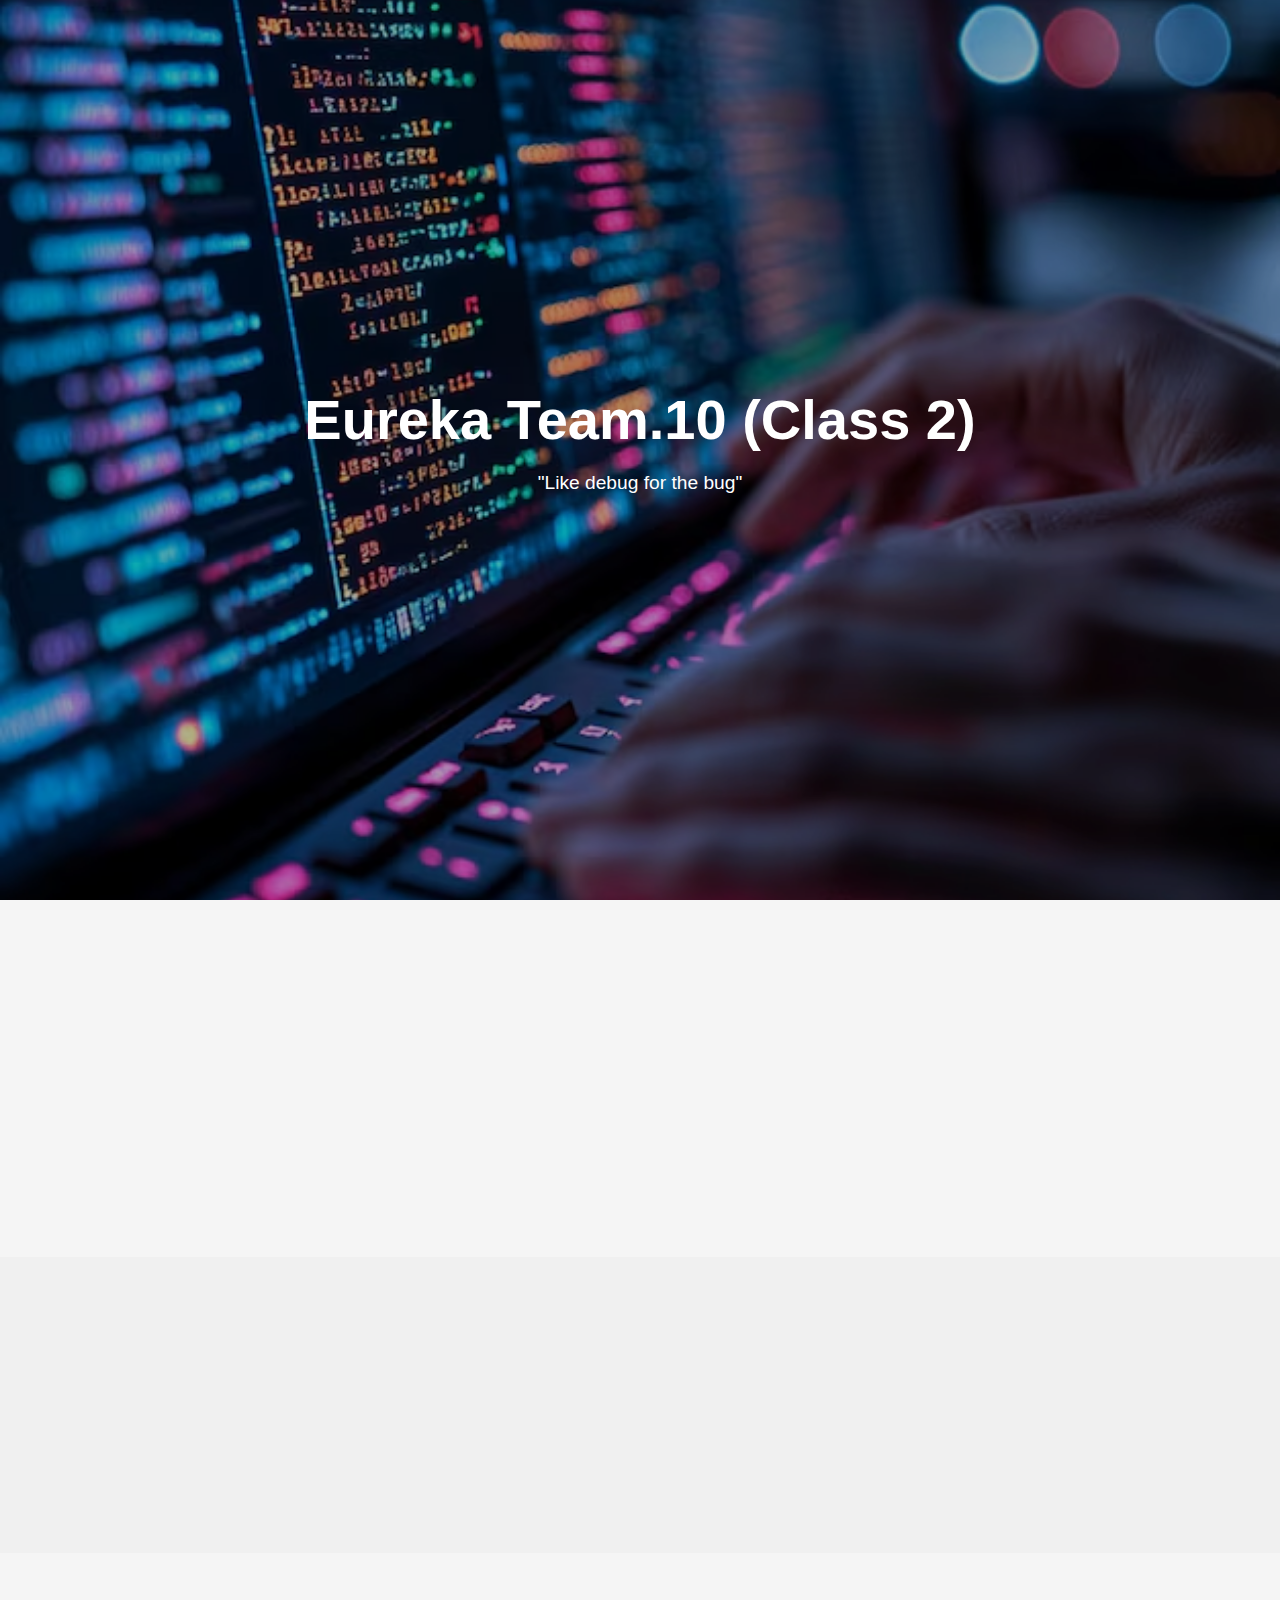
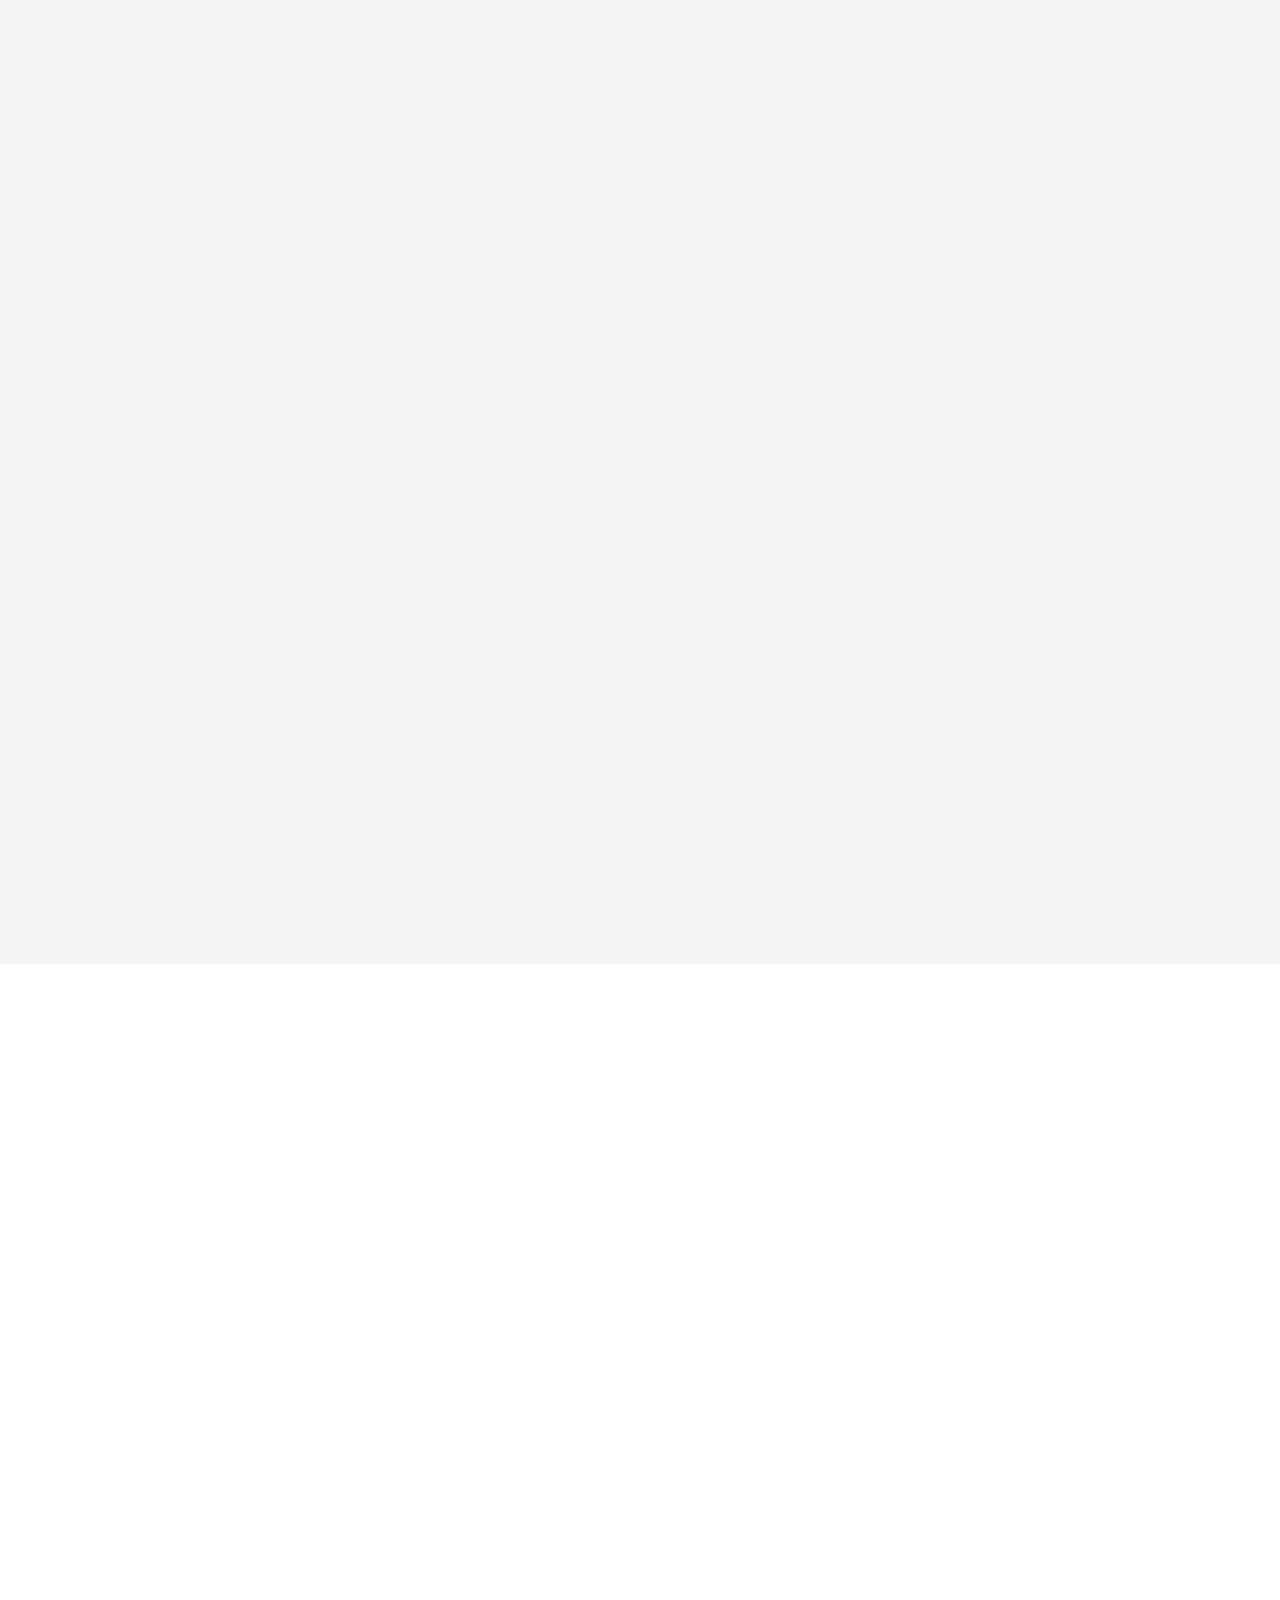
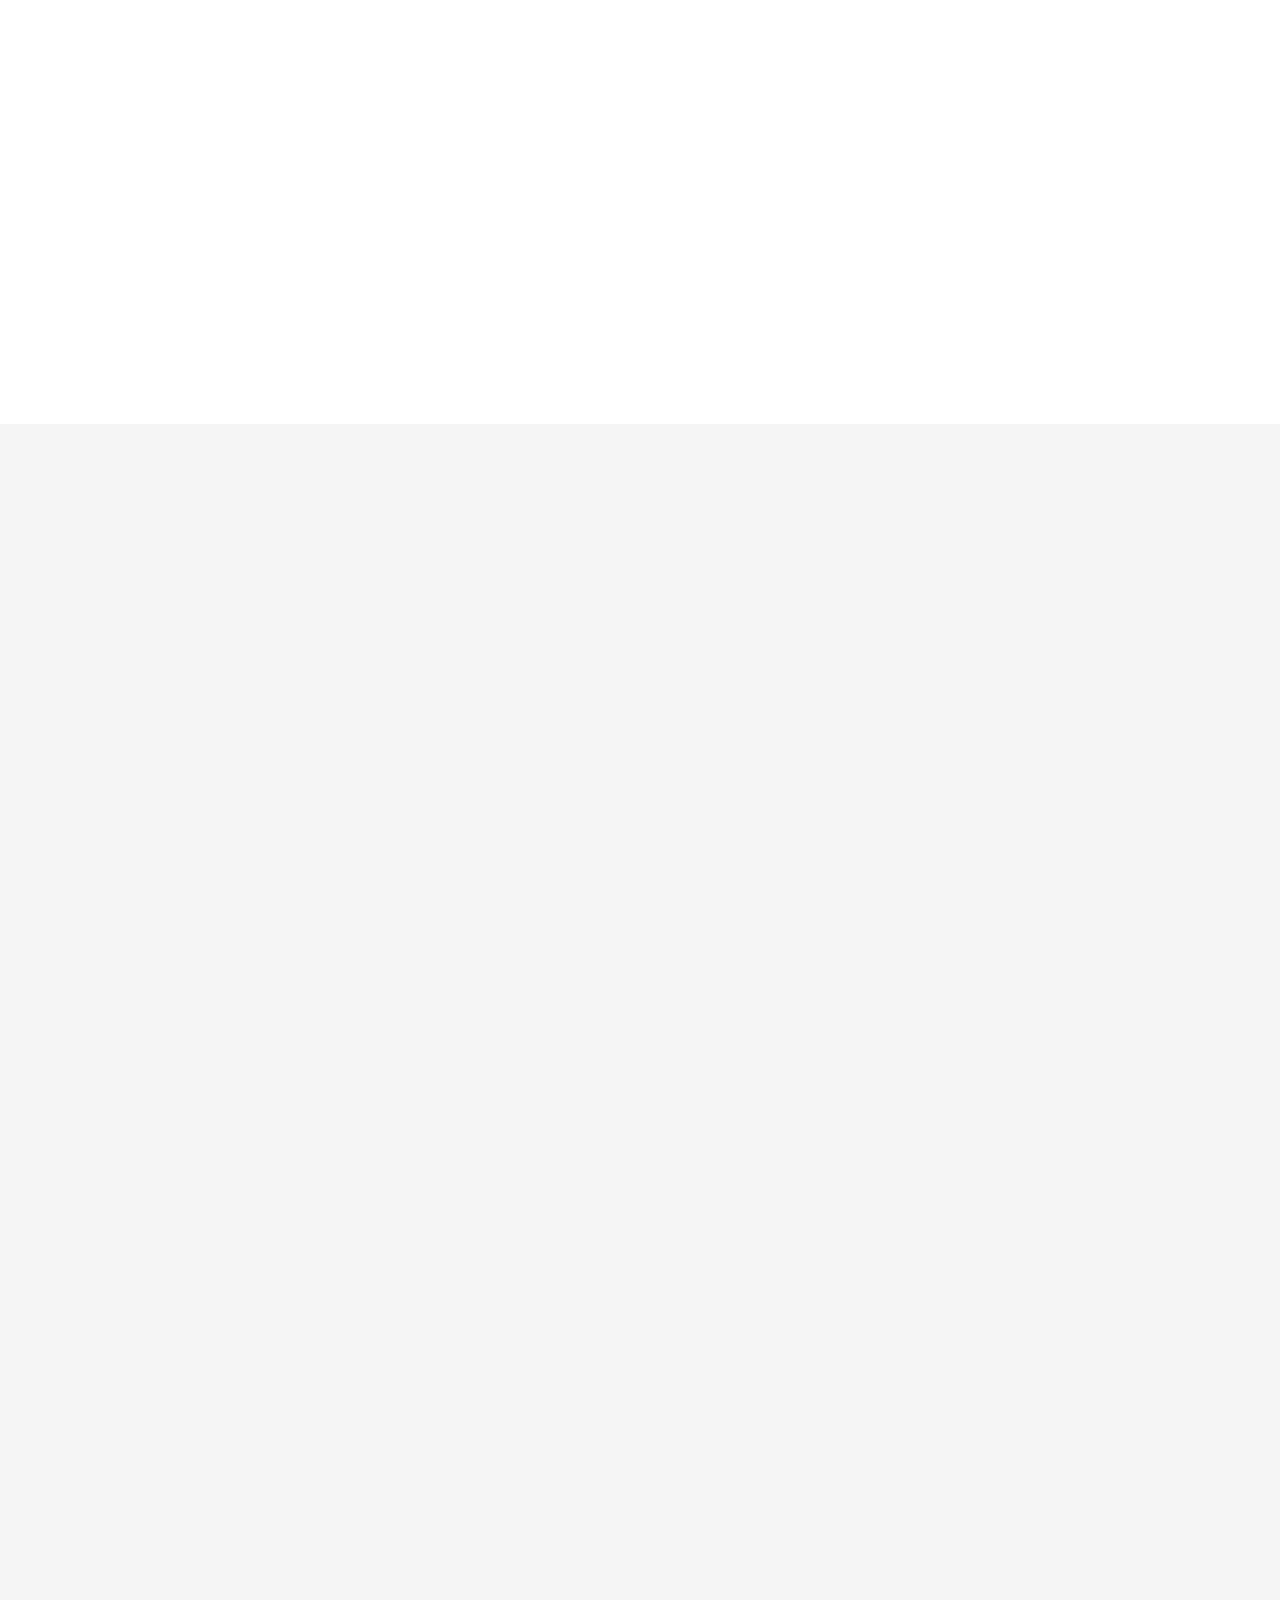
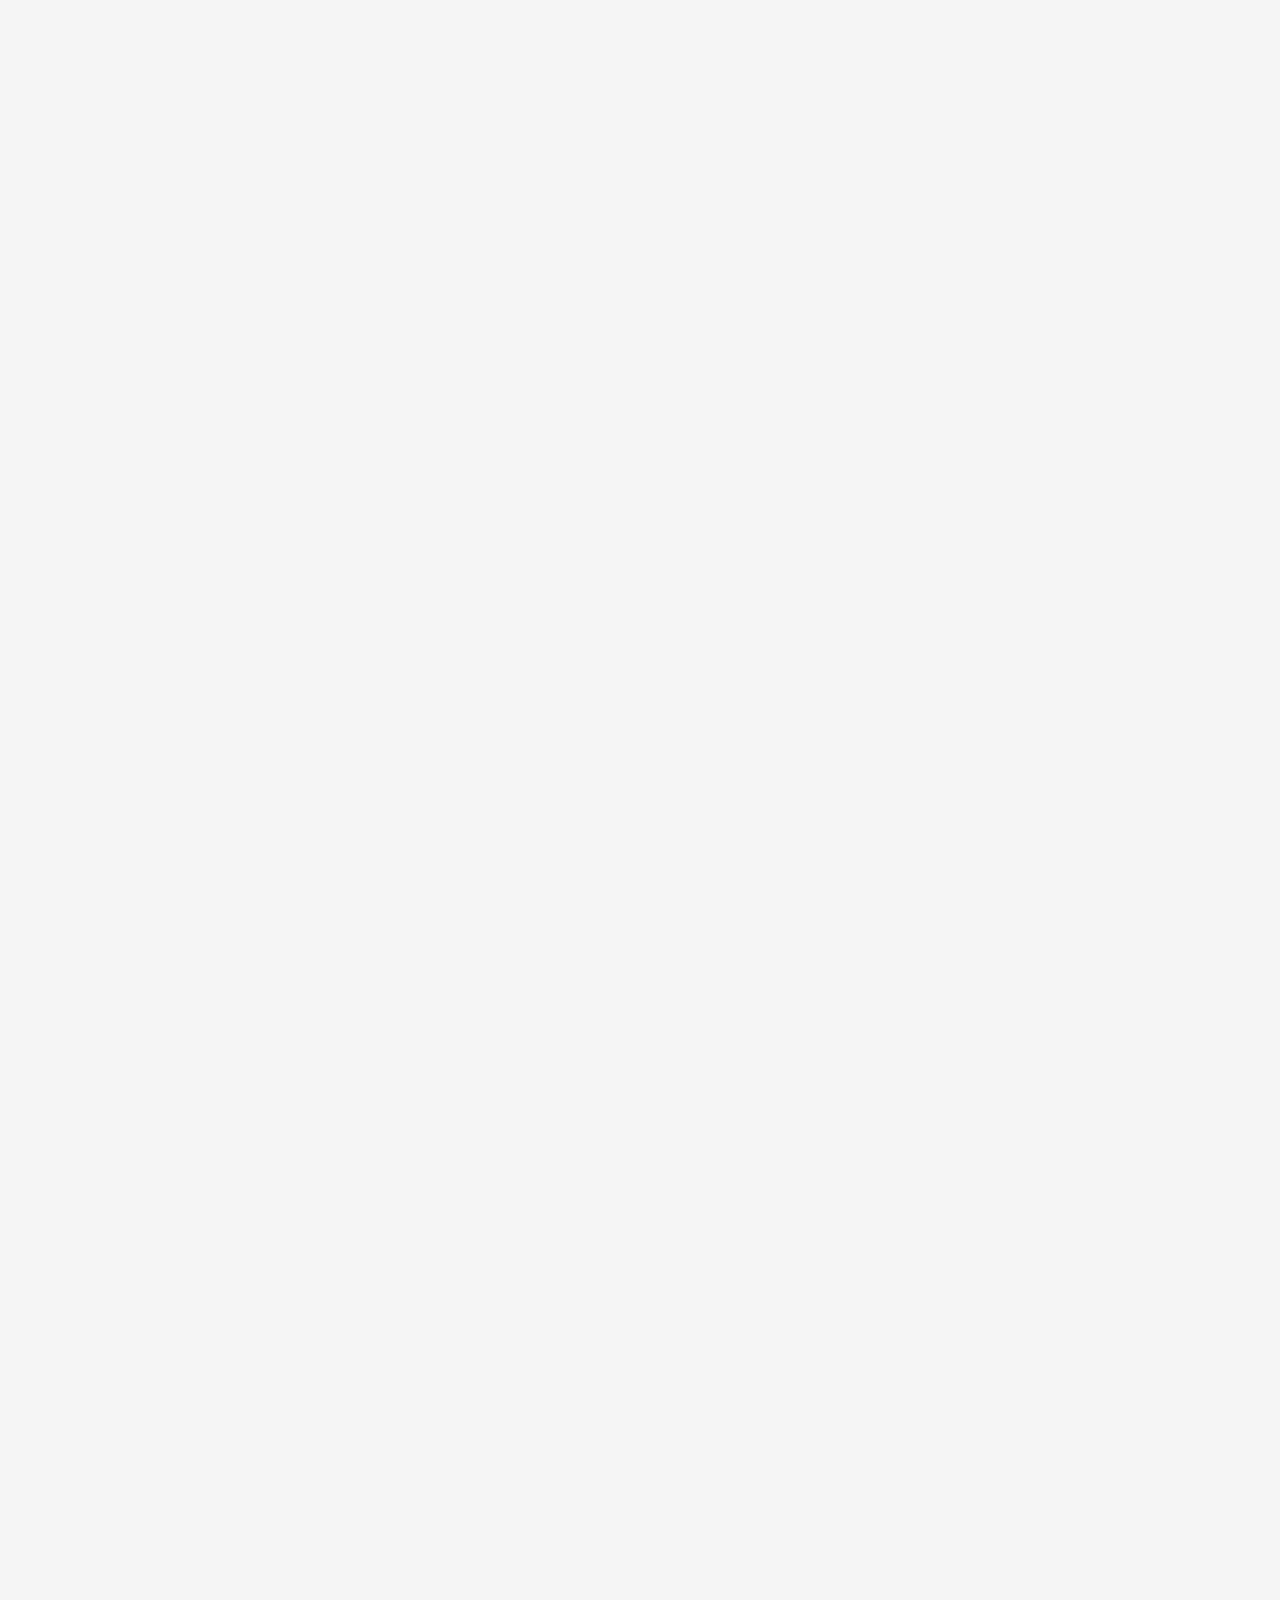
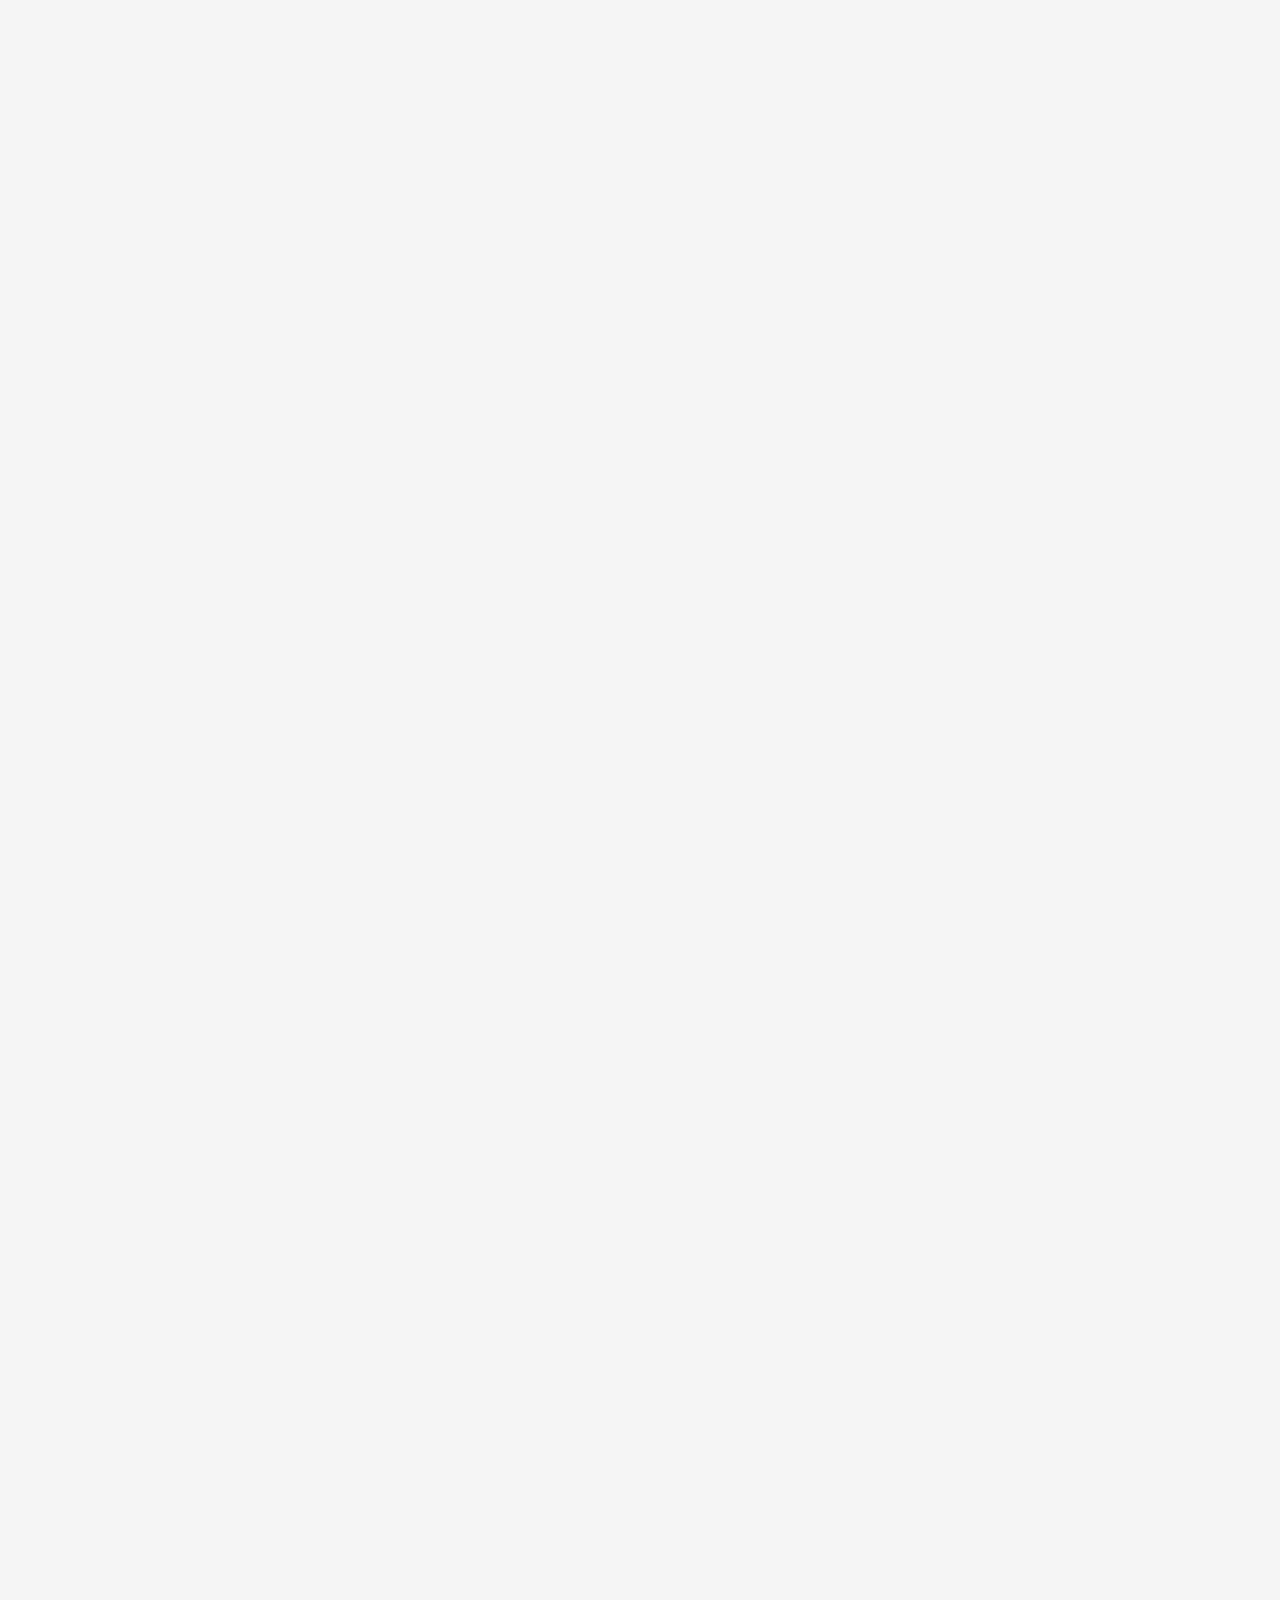
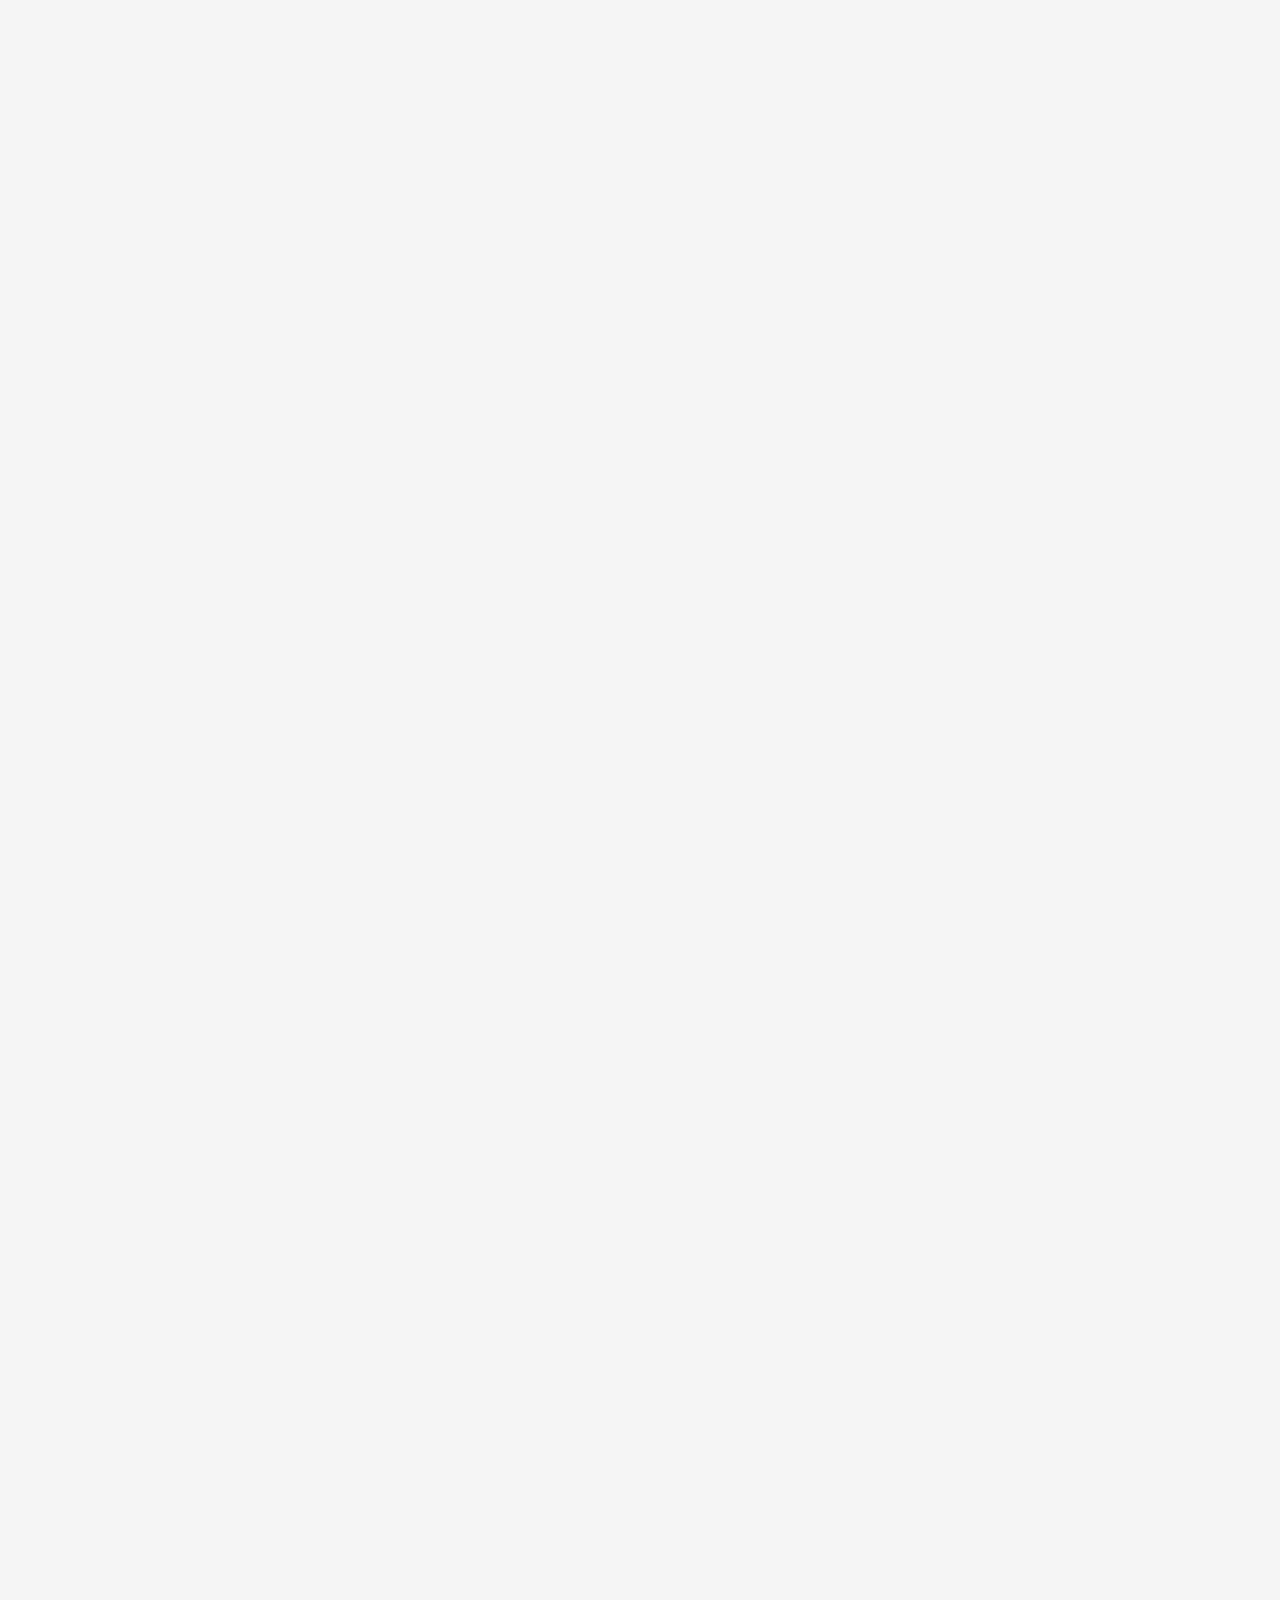
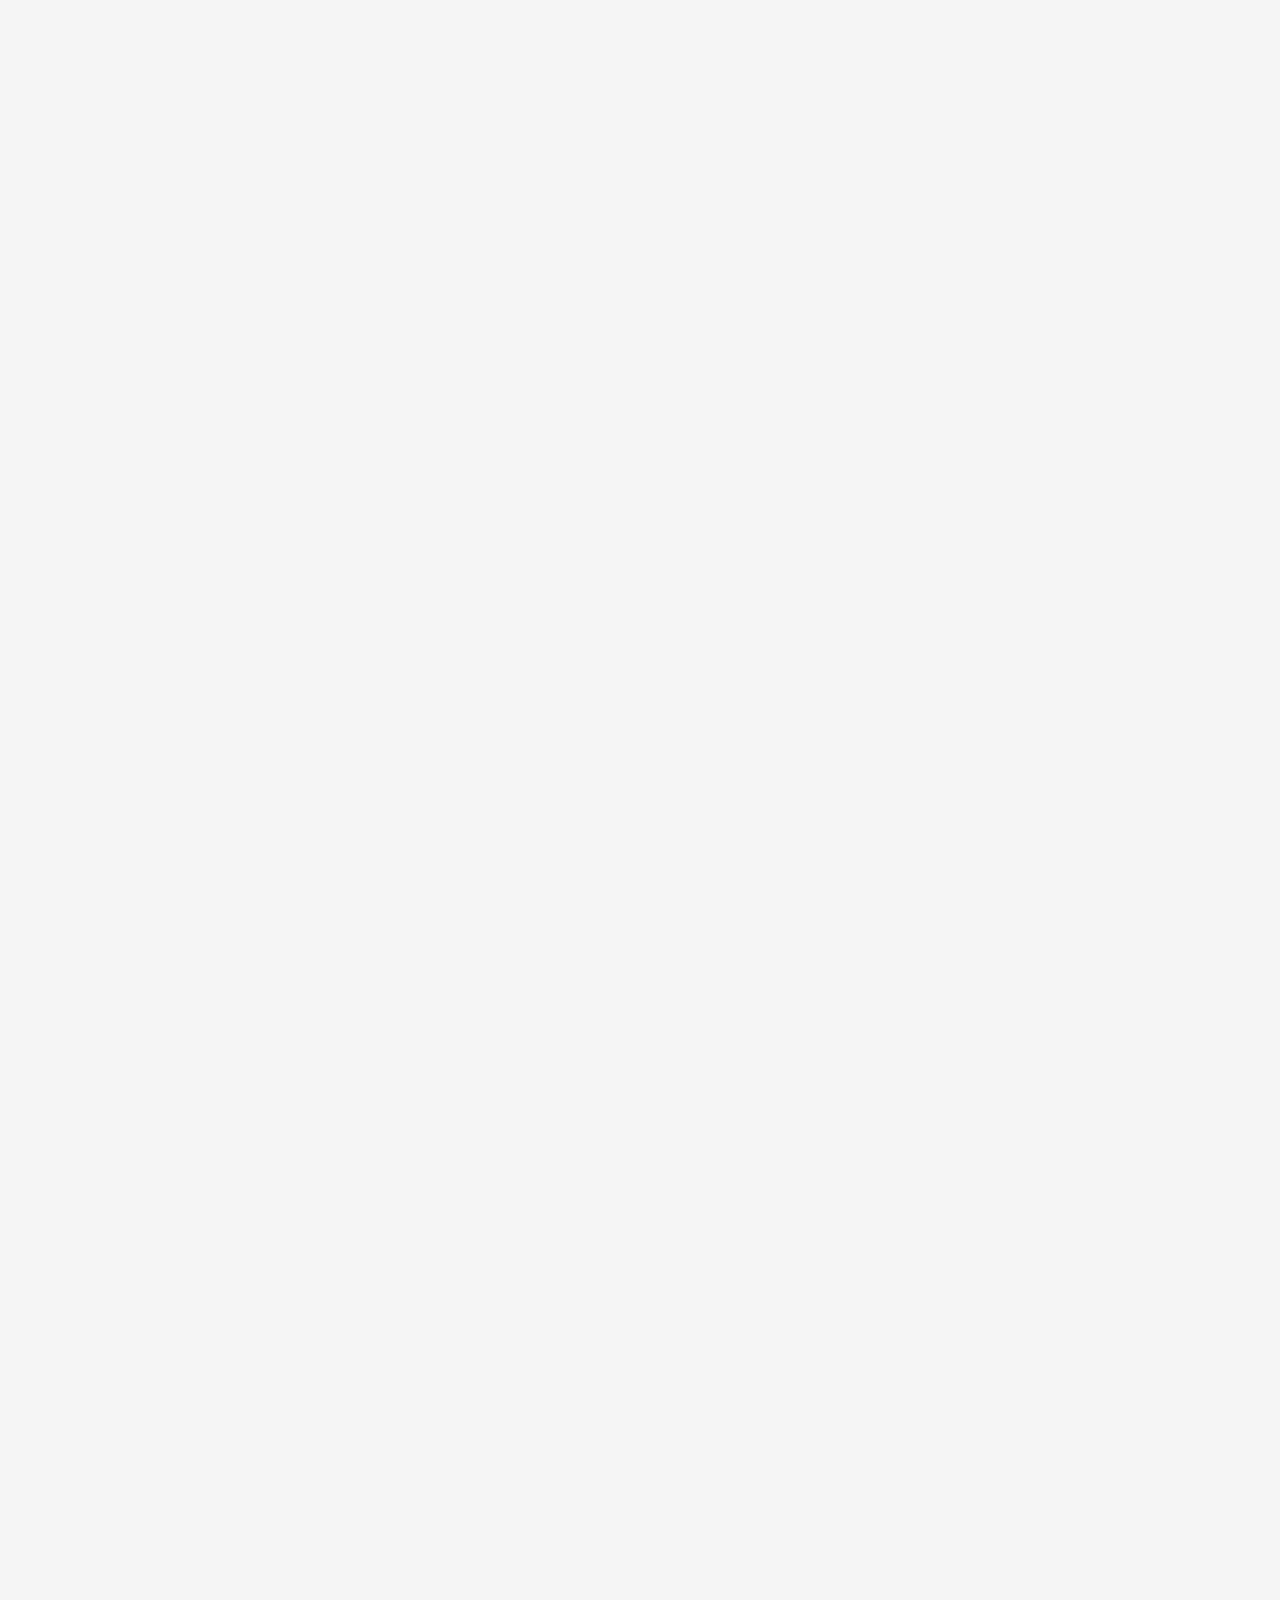
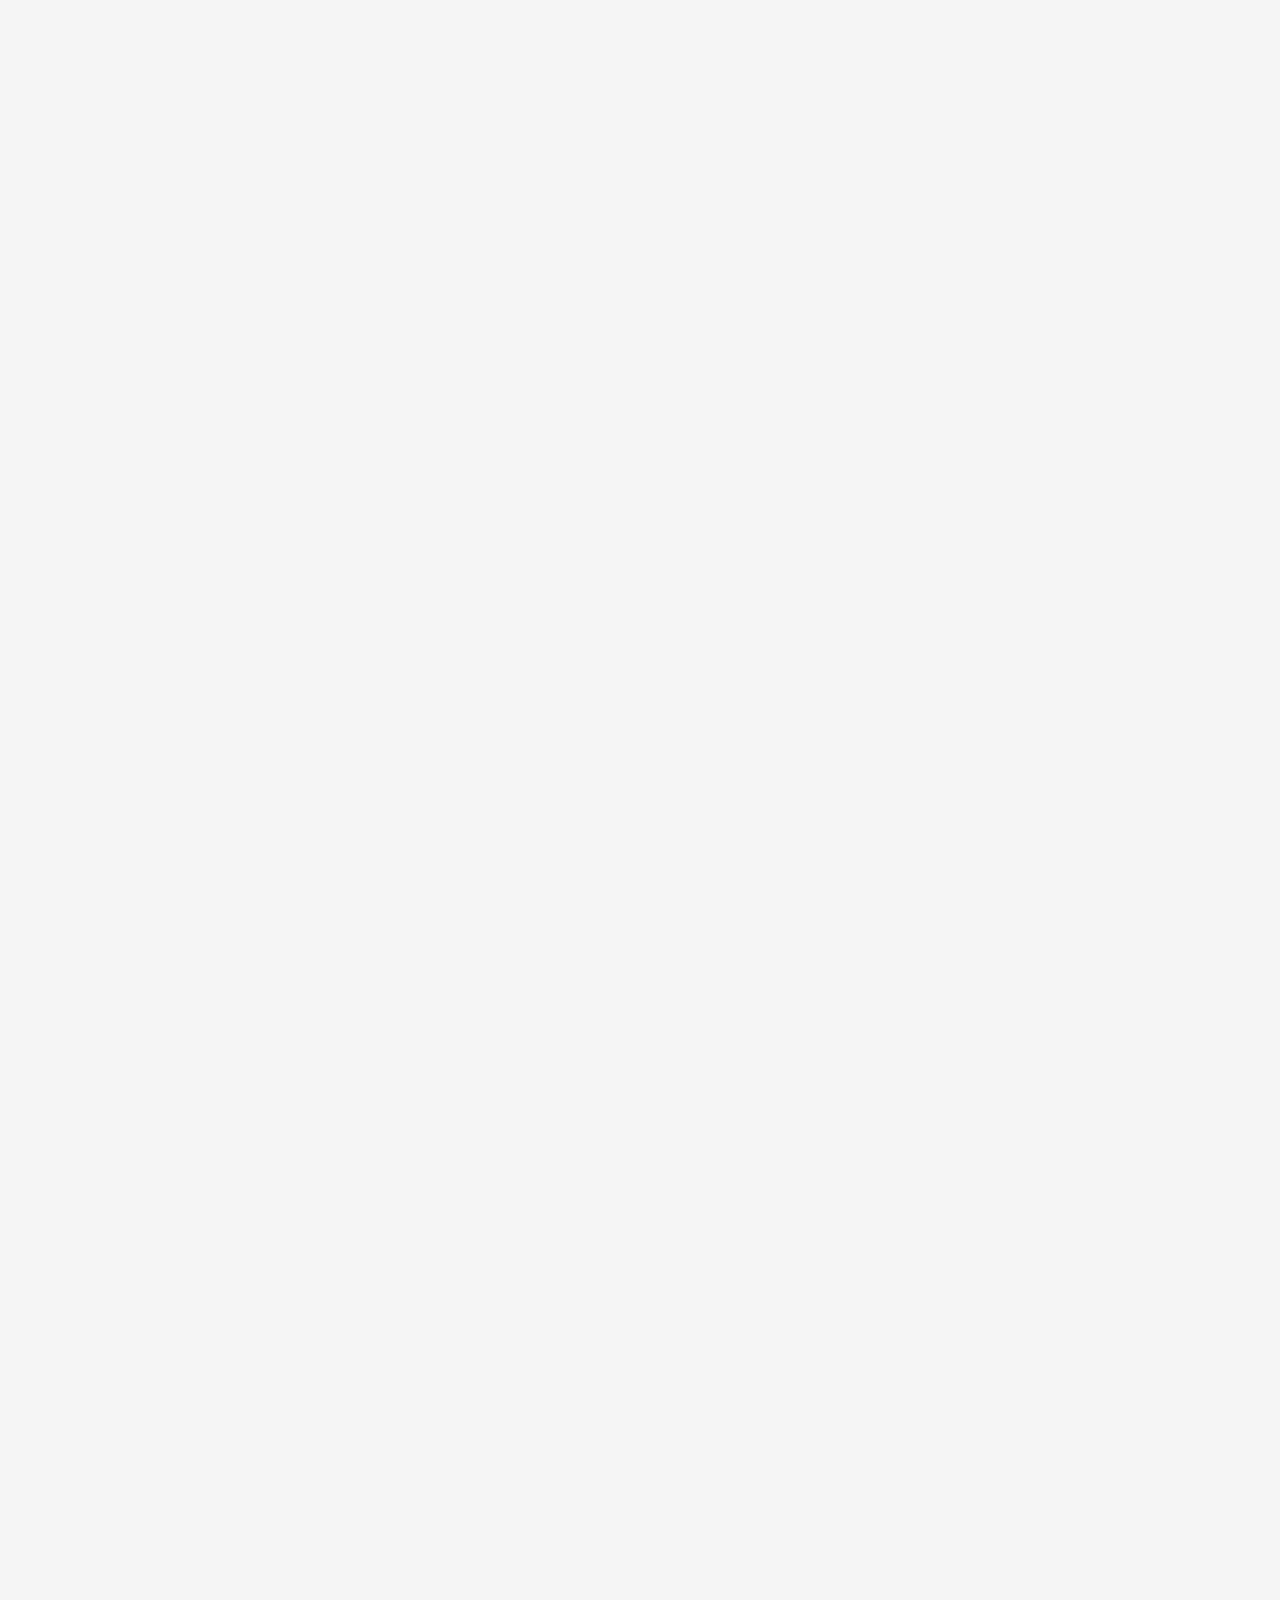
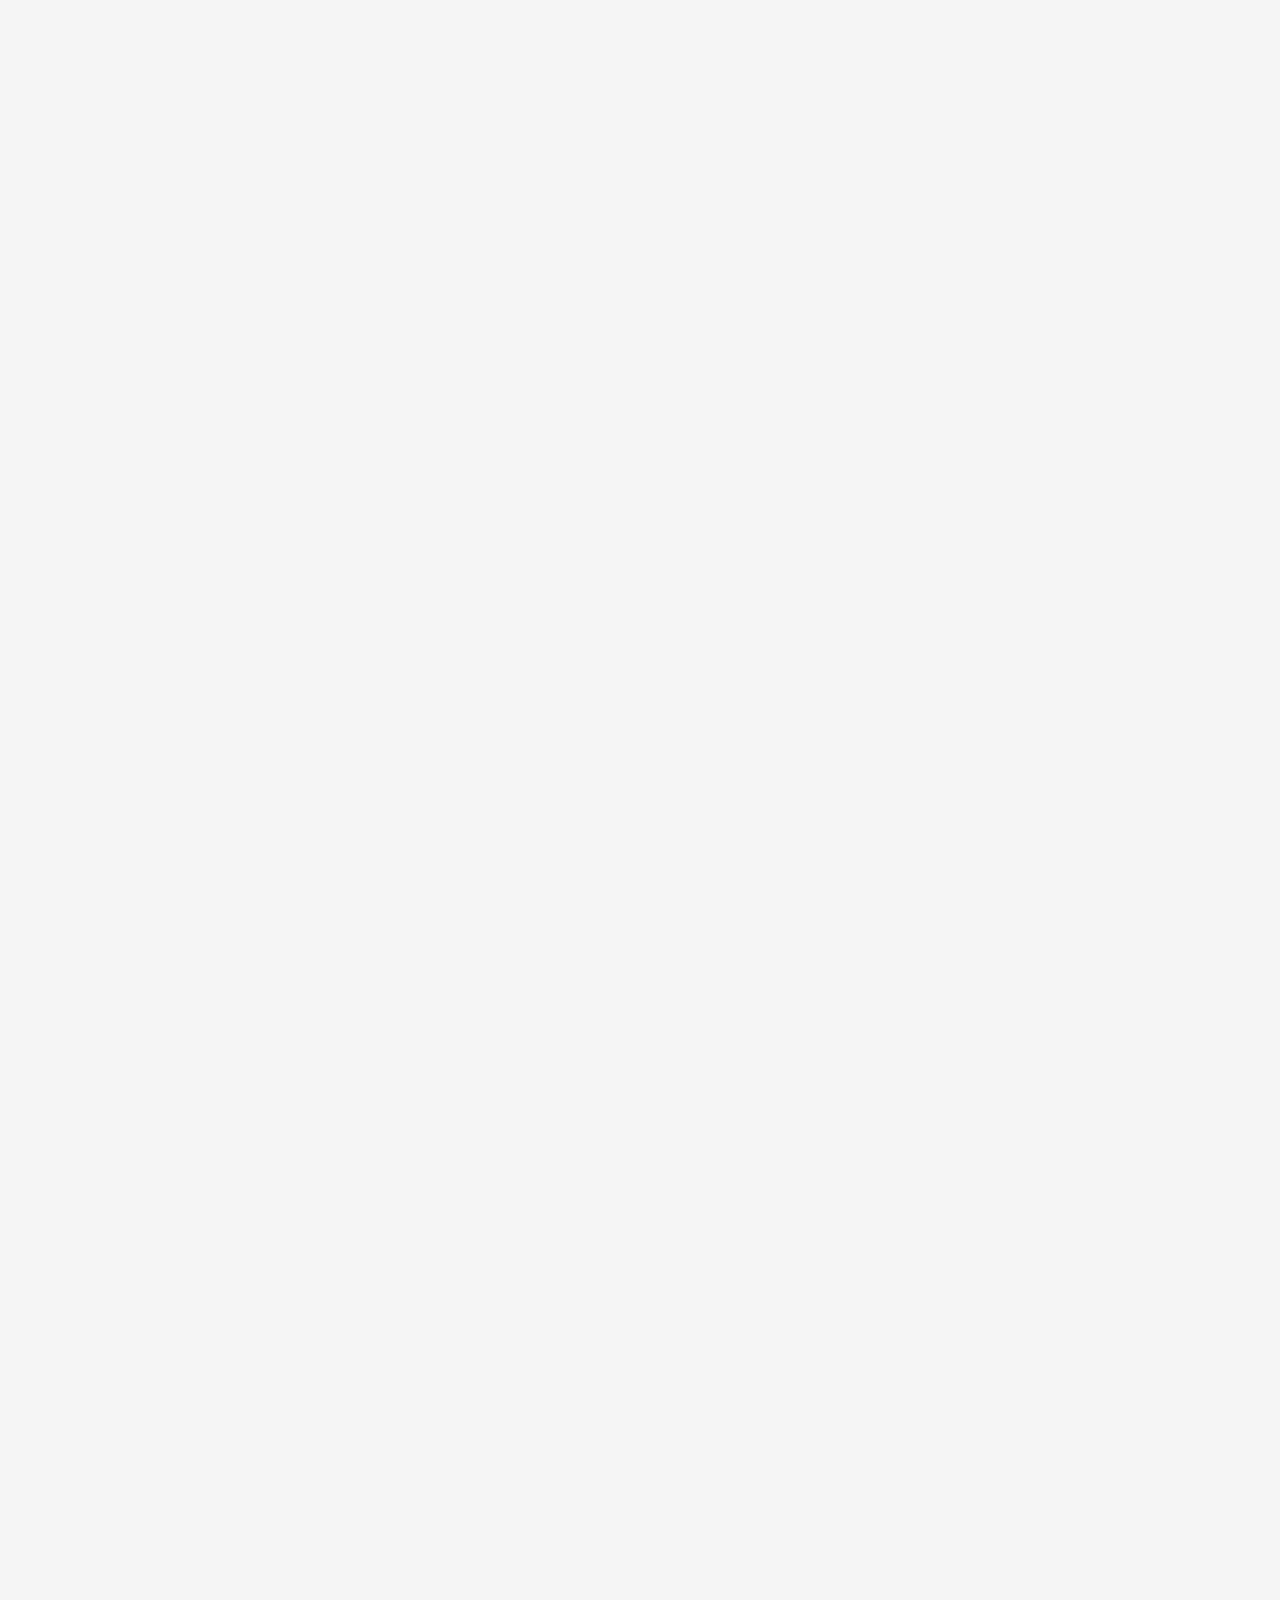
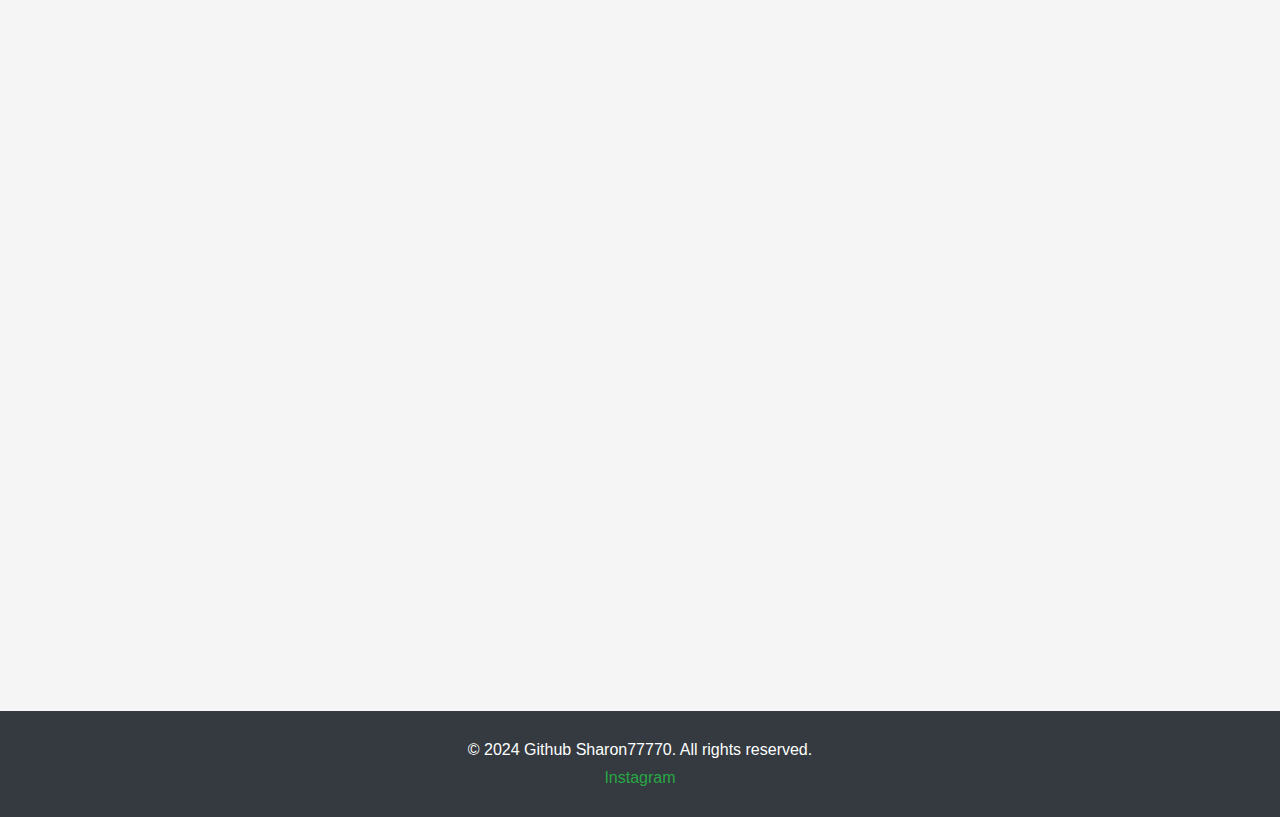
<file: index.html>
<!DOCTYPE html>
<html lang="ko">

<head>
    <meta charset="UTF-8">
    <meta name="viewport" content="width=device-width, initial-scale=1.0">
    <title>Eureka Team.10 (Class 2)</title>
    <link rel="stylesheet" href="static/main.css">
</head>

<body>
    <!-- 전체 레이아웃을 감싸는 컨테이너 -->
    <div class="wrapper">

        <!-- 상단 헤더 섹션 -->
        <header>
            <div class="header-content">
                <h1>Eureka Team.10 (Class 2)</h1>
                <p>"Like debug for the bug"</p>
            </div>
        </header>

        <section id="title-and-list">
            <div class="title-and-list-container">
                <div class="title-and-list-title">
                    <h2>Slogan</h2>
                </div>
                <div class="title-and-list-content">
                    <ul>
                        <li><strong>Slogan:</strong> "Like debug for the bug"</li>
                        <li><strong>Meaning:</strong> 개발할 때 디버깅하여 버그를 제거하듯, 살면서 문제가 생기면 무시하지 말고 문제를 차분히 해결하자.</li>
                    </ul>
                </div>
            </div>
        </section>


        <section id="tech-stack">
            <div class="tech-stack-container">
                <div class="tech-stack-title">
                    <h2>Interest</h2>
                </div>
                <div class="tech-stack-content">
                    <div class="tech-item">
                        <p>Algorithm</p>
                        <div class="tech-bar-container">
                            <div class="tech-bar red" data-width="84%"></div>
                        </div>
                    </div>
                    <div class="tech-item">
                        <p>Develop</p>
                        <div class="tech-bar-container">
                            <div class="tech-bar violet" data-width="77%"></div>
                        </div>
                    </div>
                    <div class="tech-item">
                        <p>AI</p>
                        <div class="tech-bar-container">
                            <div class="tech-bar blue" data-width="42%"></div>
                        </div>
                    </div>
                </div>
        </section>



        <section id="title-and-list">
            <div class="title-and-list-container">
                <div class="title-and-list-title">
                    <h2>Opportunities to Explore</h2>
                </div>
                <div class="title-and-list-content">
                    <ul>
                        <li><strong>자동차·SW·디자인 융합전공:</strong>
                            <ul>
                                <li>&nbsp;&nbsp;&nbsp;&nbsp;&nbsp;- 자동차 + 소프트웨어 + 자동차디자인</li>
                            </ul>
                        </li>
                        <br>
                        <li><strong>소프트웨어학부 트랙제:</strong>
                            <ul>
                                <li>&nbsp;&nbsp;&nbsp;&nbsp;&nbsp;- 빅데이터·머신러닝 트랙</li>
                                <li>&nbsp;&nbsp;&nbsp;&nbsp;&nbsp;- 미디어·엔터테인먼트 트랙</li>
                                <li>&nbsp;&nbsp;&nbsp;&nbsp;&nbsp;- IoT융합 트랙</li>
                                <li>&nbsp;&nbsp;&nbsp;&nbsp;&nbsp;- 웹·정보보호 트랙</li>
                                <li>&nbsp;&nbsp;&nbsp;&nbsp;&nbsp;- 엔터프라이즈SW 트랙</li>
                            </ul>
                        </li>
                        <br>
                        <li><strong>경진대회:</strong>
                            <ul>
                                <li>&nbsp;&nbsp;&nbsp;&nbsp;&nbsp;- 자율주행경진대회</li>
                                <li>&nbsp;&nbsp;&nbsp;&nbsp;&nbsp;- ICPC</li>
                                <li>&nbsp;&nbsp;&nbsp;&nbsp;&nbsp;- 국민대학교 & 중앙대학교 연합 프로그래밍 경진대회</li>
                            </ul>
                        </li>
                        <br>
                        <li><strong>해외 교육 프로그램:</strong>
                            <ul>
                                <li>&nbsp;&nbsp;&nbsp;&nbsp;&nbsp;- 글로벌 경험과 학습의 기회</li>
                                <li>&nbsp;&nbsp;&nbsp;&nbsp;&nbsp;- GREAT Program</li>
                            </ul>
                        </li>
                    </ul>
                </div>
            </div>
        </section>


        <section id="title-and-list" style="background-color: #ffffff;">
            <div class="title-and-list-container">
                <div class="title-and-list-title">
                    <h2>After Q&A</h2>
                </div>
                <div class="title-and-list-content">
                    <ul>
                        <li><strong>예상한 질문:</strong>
                            <ul>
                                <li>&nbsp;&nbsp;&nbsp;&nbsp;&nbsp;- 임베디드 언제부터 하셨나요?</li>
                                <li>&nbsp;&nbsp;&nbsp;&nbsp;&nbsp;- 왜 해킹에 관심을 가지시나요?</li>
                                <li>&nbsp;&nbsp;&nbsp;&nbsp;&nbsp;- 어떤 교수님의 답변이 가장 인상 깊었나요?</li>
                                <li>&nbsp;&nbsp;&nbsp;&nbsp;&nbsp;- 유레카 활동 중 배운 것</li>
                                <li>&nbsp;&nbsp;&nbsp;&nbsp;&nbsp;- 멘토링에서 배운점이 무엇인가요?</li>
                                <li>&nbsp;&nbsp;&nbsp;&nbsp;&nbsp;- 정보보안 커리큘럼이 어떻게 되어있나요?</li>
                            </ul>
                        </li>
                        <br>
                        <li><strong>예상못한 질문:</strong>
                            <ul>
                                <li>&nbsp;&nbsp;&nbsp;&nbsp;&nbsp;- 서버실 자원을 AI에 사용해보고 싶다고 하셨는데, 어디에 사용하실 생각이신가요?</li>
                                <li>&nbsp;&nbsp;&nbsp;&nbsp;&nbsp;- 크로스 플랫폼에 대해 어떤 건지 알려주실 수 있나요?</li>
                                <li>&nbsp;&nbsp;&nbsp;&nbsp;&nbsp;- 게임 개발에 관심이 있다는데 관심 있는 엔진이 있나요?</li>
                                <li>&nbsp;&nbsp;&nbsp;&nbsp;&nbsp;- 수학에 관심이 많은데 어느 분야에 관심이 있으신가요?</li>
                                <li>&nbsp;&nbsp;&nbsp;&nbsp;&nbsp;- 교수님이나, 대학원생 선별기준이 있나요?</li>
                            </ul>
                        </li>
                        <br>
                        <li><strong>질문과 답변 후 느낀점:</strong>
                            <ul>
                                <li> 예상 못한 질문에 대한 답변을 드릴 때 <strong>"아 내가 이런 지식을 가지고 있어서 임기응변을 할 수가 있었구나 더 많은 지식을 넓혀서 다른 사람한테 인터뷰 대상으로 요청 받을 때나 구체적인 목표를 설정할 수가 있겠다"</strong>라고 깨닫게 해주었습니다.</li>
                            </ul>
                        </li>
                    </ul>
                </div>
            </div>
        </section>
        

        <section id="projects" class="cards">
            <h2 class="cards-title">Members</h2>
            <div class="card-grid">


                <div class="card">
                    <div class="title-and-list-container">
                        <div class="title-and-list-content">
                            <div class="title-and-list-title">
                                <h2>김영광 팀장</h2>
                            </div>
                            <br>
                            <table>
                                <tr>
                                    <td>이름</td>
                                    <td>김영광</td>
                                </tr>
                                <tr>
                                    <td>학번</td>
                                    <td>20243033</td>
                                </tr>
                                <tr>
                                    <td>학과</td>
                                    <td>소프트웨어학부</td>
                                </tr>
                                <tr>
                                    <td>입학 전형</td>
                                    <td>국민프런티어 전형 (소프트웨어학부 24학번)</td>
                                </tr>
                                <tr>
                                    <td>MBTI</td>
                                    <td>ENFJ-T</td>
                                </tr>
                                <tr>
                                    <td>경력</td>
                                    <td>
                                        - 아지트 소모임 회장<br>
                                        - 수학학원 강사<br>
                                        - 고등학교 여름방학 생기부 특강 강사 초빙<br>
                                        - 제 13회 대한민국 주산암산경기대회 금상<br>
                                        - 제 14회 대한민국 주산암산경기대회 금상<br>
                                        - 고등학교 1학년 수학개념말하기대회 대상
                                    </td>
                                </tr>
                                <tr>
                                    <td>취미</td>
                                    <td>
                                        - 맛집 탐방<br>
                                        - 주산암산
                                    </td>
                                </tr>
                                <tr>
                                    <td>특기</td>
                                    <td>
                                        - 수학 문제 풀이<br>
                                        - 수학 이론 정리 증명
                                    </td>
                                </tr>
                                <tr>
                                    <td>장점</td>
                                    <td>
                                        - 책임감<br>
                                        - 성실성<br>
                                        - 리더십<br>
                                        - 사교성
                                    </td>
                                </tr>
                                <tr>
                                    <td>팀 활동 중에 배운 점</td>
                                    <td>
                                        - 팀 내 협업을 통해 다양한 관점을 접하며 사고의 폭을 넓힐 수 있었습니다.<br>
                                        - 서로 다른 커리어와 목표를 가진 팀원들과의 소통을 통해 존중과 배움의 중요성을 깨달았으며, 이는 제 자신을 더욱 성장시키는 계기가 되었습니다.
                                    </td>
                                </tr>
                                <tr>
                                    <td>나의 인생 목표와 커리어 계획</td>
                                    <td>
                                        - 정보보안 전문가로서 안전한 시스템을 구축하고 해킹 위협에 대응하는 것이 목표입니다.<br>
                                        - 이를 위해 대학원에서 심화된 연구를 진행하며 전문성을 갖추고자 합니다.
                                    </td>
                                </tr>
                                <tr>
                                    <td>커리어를 위한 학교 생활 계획</td>
                                    <td>
                                        - 다양한 보안 관련 프로젝트에 참여하고, 최신 기술 트렌드를 익히기 위해 관련 세미나와 워크숍에 적극적으로 참여할 계획입니다.
                                    </td>
                                </tr>
                                <tr>
                                    <td>커리어를 위해 계획한 소융대 제공 기회</td>
                                    <td>
                                        - 자동차 SW 커리큘럼 과목을 수강하며 기술적 기반을 다질 계획입니다.<br>
                                        - 또한, GREAT 프로그램을 통해 어학연수를 진행하고, 멘토링을 통해 외부 전문가와의 네트워킹 기회를 활용하여 실무 통찰을 얻고자 합니다.
                                    </td>
                                </tr>
                                <tr>
                                    <td>하고 싶은 말</td>
                                    <td>
                                        <blockquote>"게으르면 뒤쳐진다"</blockquote>
                                    </td>
                                </tr>
                            </table>
                            
                        </div>
                    </div>
                </div>



                <div class="card">
                    <div class="title-and-list-container">
                        <div class="title-and-list-content">
                            <div class="title-and-list-title">
                                <h2>주민재 조원</h2>
                            </div>
                            <br>
                            <table>
                                <tr>
                                    <td>이름</td>
                                    <td>주민재</td>
                                </tr>
                                <tr>
                                    <td>학번</td>
                                    <td>20243118</td>
                                </tr>
                                <tr>
                                    <td>학과</td>
                                    <td>소프트웨어학부</td>
                                </tr>
                                <tr>
                                    <td>입학 전형</td>
                                    <td>소프트웨어 특기자 전형 (소프트웨어학부 24학번)</td>
                                </tr>
                                <tr>
                                    <td>개인 페이지</td>
                                    <td><a href="https://sharon77770.github.io/Sharon77770/" target="_blank">github.io/</a></td>
                                </tr>
                                <tr>
                                    <td>MBTI</td>
                                    <td>ENTP</td>
                                </tr>
                                <tr>
                                    <td>경력</td>
                                    <td>
                                        - Unity 기반 오픈월드 3D TPS RPG 게임 <a href="https://store.steampowered.com/app/1761660/The_Van_of_Justice/" target="_blank">The Van of Justice</a> 개발<br>
                                        - <a href="http://agit.xn--9i1b01onwqqzd.xn--3e0b707e/" target="_blank">KMU Agit</a> 소모임 커뮤니티 플랫폼 구축 (Agit 통합계정, 게시판, 보안 채팅, REST API)<br>
                                        - 리그오브레전드 팀 밸런싱 디스코드 봇 <a href="https://koreanbots.dev/bots/1146381094975983716" target="_blank">자이라 봇</a> 제작<br>
                                        - BLE RSSI 기반 <a href="https://github.com/Sharon77770/ble-finder" target="_blank">블루투스 거리 측정 앱</a> 개발<br>
                                        - 삼성전자공과대학교 Python 강사<br>
                                        - 국민대학교 알고리즘 대회 장려상
                                    </td>
                                </tr>
                                <tr>
                                    <td>취미</td>
                                    <td>
                                        - 게임<br>
                                        - 토이 프로젝트 진행
                                    </td>
                                </tr>
                                <tr>
                                    <td>특기</td>
                                    <td>
                                        - 다양한 프로그래밍 언어 및 프레임워크 활용<br>
                                        - 프로젝트 관리 및 풀스택 프로젝트
                                    </td>
                                </tr>
                                <tr>
                                    <td>장점</td>
                                    <td>
                                        - 넓은 개발 분야<br>
                                        - 빠른 학습 속도<br>
                                        - 다양한 개발 스택
                                    </td>
                                </tr>
                
                                <!-- 추가된 부분 -->
                                <tr>
                                    <td>팀 활동 중에 배운 점</td>
                                    <td>
                                        - 저의 수준과 앞으로 목표로 해야할 수준을 알게 되었습니다.<br>
                                        - 업무 능력 외에도 협업에 있어서 도움되는 기술들을 배웠습니다.
                                    </td>
                                </tr>
                                <tr>
                                    <td>나의 인생 목표와 커리어 계획</td>
                                    <td>
                                        - 누구도 대체 할수 없는 다재다능한 개발자가 되고싶습니다.<br>
                                        - 이를 위해 좀더 넓은 기술을 익히고 기존에 도전하지 않은 분야의 프로젝트를 진행할 예정입니다.
                                    </td>
                                </tr>
                                <tr>
                                    <td>커리어를 위한 학교 생활 계획</td>
                                    <td>
                                        - 인공지능 분야를 좀더 깊게 공부하고 융합 프로젝트를 진행하고자 합니다.<br>
                                        - 학우들과의 더 활발한 소통으로 몰랐던 분야의 이야기를 알아가고자 합니다.
                                    </td>
                                </tr>
                                <tr>
                                    <td>커리어를 위해 계획한 소융대 제공 기회</td>
                                    <td>
                                        - 경진 대회와 트랙제를 활용해 넓은 분야에 대해 숙련도를 다져나가고 싶습니다.
                                    </td>
                                </tr>
                
                                <tr>
                                    <td>하고 싶은 말</td>
                                    <td>
                                        <blockquote>내가 컴퓨터가 되어선 안된다.</blockquote>
                                    </td>
                                </tr>
                            </table>
                        </div>
                    </div>
                </div>
                



                <div class="card">
                    <div class="title-and-list-container">
                        <div class="title-and-list-content">
                            <div class="title-and-list-title1">
                                <h2>장우진 조원</h2>
                            </div>
                
                            <br>
                
                            <table>
                                <tr>
                                    <td>이름</td>
                                    <td>장우진</td>
                                </tr>
                                <tr>
                                    <td>학번</td>
                                    <td>20243110</td>
                                </tr>
                                <tr>
                                    <td>학과</td>
                                    <td>소프트웨어학부</td>
                                </tr>
                                <tr>
                                    <td>입학 전형</td>
                                    <td>국민프런티어 전형 (소프트웨어학부 24학번)</td>
                                </tr>
                                <tr>
                                    <td>MBTI</td>
                                    <td>ENTJ - INTJ</td>
                                </tr>
                                <tr>
                                    <td>경력</td>
                                    <td>
                                        - 고등학교 2학년: 메타버스를 활용한 고등학교 신입생 학교 소개서 제작 프로젝트<br>
                                        - 카카오톡 데이터 센터 화재 관련 뉴스 댓글 분석 프로젝트<br>
                                        - 고등학교 3학년: 자율주행 자동차 모델 개발 (하드웨어)<br>
                                        - 주차 및 기타 자율주행 관련 제어 구현 프로젝트<br>
                                        - 대학교 1학년: 딥러닝 관련 스터디 참여<br>
                                        - ROS2(로봇 운영체제) 스터디 팀장
                                    </td>
                                </tr>
                                <tr>
                                    <td>취미</td>
                                    <td>
                                        - 축구<br>
                                        - 싸이클<br>
                                        - 게임
                                    </td>
                                </tr>
                                <tr>
                                    <td>특기</td>
                                    <td>
                                        - 물리 문제 풀이<br>
                                        - 수학 문제 풀이<br>
                                        - 요리
                                    </td>
                                </tr>
                                <tr>
                                    <td>장점</td>
                                    <td>
                                        - 책임감<br>
                                        - 성실성<br>
                                        - 리더십<br>
                                        - 사교성
                                    </td>
                                </tr>

                                    <tr>
                                        <td>팀 활동 중에 배운 점</td>
                                        <td>
                                            - 팀 활동에서의 협업을 통해 서로의 다양한 강점과 약점을 이해하며, 효율적인 팀워크를 이끌어내는 법을 배웠습니다.<br>
                                            - 특히, 각자 고유한 경험과 배경을 바탕으로 문제를 바라보는 시각이 다르다는 점이 흥미로웠고, 이를 통해 제 사고의 폭을 넓히는 데 큰 도움을 받았습니다.<br>
                                            - 팀원들이 가진 다양한 아이디어와 접근 방식을 존중하며 함께 의견을 조율해나가는 과정은 협업 자체의 가치를 깊이 느끼게 해주었습니다.<br>
                                            - 개인의 성장이 결국 팀의 성과로 이어진다는 점을 깨닫고, 앞으로도 긍정적인 시너지를 만들어가고자 합니다.
                                        </td>
                                    </tr>
                                    <tr>
                                        <td>나의 인생 목표와 커리어 계획</td>
                                        <td>
                                            - 제 인생 목표는 자율주행차와 컴퓨터 비전 기술을 통해 사람들의 삶을 더 안전하고 편리하게 만드는 것입니다.<br>
                                            - 자율주행차가 교통사고를 줄이고 이동의 효율성을 높이며 평등한 이동을 가능하게 한다는 믿음으로, 이 분야에서 커리어를 설계하고 있습니다.<br>
                                            - 객체 인식, 거리 측정, 경로 예측 등 핵심 기술을 깊이 탐구하고 관련 대회나 발표회에 참가하며, 실무 역량을 쌓는 것을 목표로 하고 있습니다.
                                        </td>
                                    </tr>
                                    <tr>
                                        <td>커리어를 위한 학교 생활 계획</td>
                                        <td>
                                            - 다양한 컴퓨터 비전 관련 프로젝트에 참여하고 최신 기술 트렌드를 익히기 위해 세미나와 워크숍에 적극 참여할 계획입니다.<br>
                                            - 2학년 때 알파 프로젝트를 통해 딥러닝과 ROS2를 활용한 자율주행차를 팀원들과 개발할 계획이며, 자율주행과 관련된 UI 및 다른 파트도 탐구하고자 합니다.<br>
                                            - 컴퓨터 비전 관련 대회나 해커톤에 참여하여 문제 해결 경험을 쌓고, 학부 연구생으로 연구와 협업 능력을 키울 것입니다.<br>
                                            - 4학년 때는 인턴십을 통해 실무 능력을 강화하고, 결과물을 논문이나 포스터 형식으로 발표하여 학문적 성과를 내는 것이 목표입니다.
                                        </td>
                                    </tr>
                                    <tr>
                                        <td>커리어를 위해 계획한 소융대 제공 기회</td>
                                        <td>
                                            - 자동차 SW 커리큘럼 과목을 수강하여 기술적 기반을 다지고자 합니다.<br>
                                            - GREAT 프로그램을 통해 어학연수를 진행하고 멘토링을 통해 외부 전문가와의 네트워킹 기회를 활용할 것입니다.<br>
                                            - 국민대학교 AIZONE에서 제공하는 AI 및 산업혁명 분야 관련 온라인 강의와 로드맵을 활용해 목표 달성을 위한 역량 강화를 이루고자 합니다.
                                        </td>
                                    </tr>
                                

                                <tr>
                                    <td>하고 싶은 말</td>
                                    <td>
                                        <blockquote>즐기면서 살자!</blockquote>
                                    </td>
                                </tr>
                            </table>
                        </div>
                    </div>
                </div>
                
                


                <div class="card">
                    <div class="title-and-list-container">
                        <div class="title-and-list-content">
                            <div class="title-and-list-title1">
                                <h2>하인우 조원</h2>
                            </div>
                
                            <br>
                
                            <table>
                                <tr>
                                    <td>이름</td>
                                    <td>하인우</td>
                                </tr>
                                <tr>
                                    <td>학번</td>
                                    <td>20243128</td>
                                </tr>
                                <tr>
                                    <td>학과</td>
                                    <td>소프트웨어학부</td>
                                </tr>
                                <tr>
                                    <td>입학 전형</td>
                                    <td>국민프런티어 전형 (소프트웨어학부 24학번)</td>
                                </tr>
                                <tr>
                                    <td>MBTI</td>
                                    <td>INTJ</td>
                                </tr>
                                <tr>
                                    <td>경력</td>
                                    <td>
                                        - 고등학교 2학년: LSTM 기반 seq2seq 형식의 인공지능 채팅 봇 개발<br>
                                        - 사용자 정보 기반 연간 의료비 예측 인공지능 개발<br>
                                        - 교육용 교내 커뮤니티 사이트 개발<br>
                                        - 고등학교 3학년: 수학 코딩 동아리 창설<br>
                                        - 파이썬 기초교육 및 수학 관련 라이브러리 사용 교육 커리큘럼 작성<br>
                                        - CNN 기반 욕설 필터링 서비스 개발<br>
                                        - 교육용 영상 스트리밍 서비스 개발<br>
                                        - 대학교 1학년: 2024년도 1학기 기후변대응사업단 타전공 파이썬 교육 봉사 참여<br>
                                        - 임베디드 소프트웨어 경진대회 수상<br>
                                        - KOSS 주최 해커톤 수상<br>
                                        - 2024년 2학기 산학협력 프로젝트 학부연구생 자격 참여
                                    </td>
                                </tr>
                                <tr>
                                    <td>취미</td>
                                    <td>
                                        - 웹툰<br>
                                        - 독서
                                    </td>
                                </tr>
                                <tr>
                                    <td>특기</td>
                                    <td>
                                        - 탐구 및 문제 해결
                                    </td>
                                </tr>
                                <tr>
                                    <td>장점</td>
                                    <td>
                                        - 책임감<br>
                                        - 성실성<br>
                                        - 탐구심
                                    </td>
                                </tr>
                                <tr>
                                    <td>팀 활동 중에 배운 점</td>
                                    <td>
                                        - 다양한 활동을 통해 소프트웨어 개발과 관련된 실무 지식과 경험을 쌓았습니다.<br>
                                        - 제 자신의 한계를 인식하고 이를 극복할 방법을 고민하며 성장의 기회를 얻었습니다.<br>
                                        - 팀원들과의 협업을 통해 소통의 중요성을 배우고, 개발자로서 필요한 요소들을 체감했습니다.<br>
                                        - 앞으로도 꾸준히 배우고 도전하며 목표를 이루기 위해 노력하겠습니다.
                                    </td>
                                </tr>
                                <tr>
                                    <td>나의 인생 목표와 커리어 계획</td>
                                    <td>
                                        - 많은 사람들에게 공감받을 수 있는 기술이나 서비스를 개발하는 것이 목표입니다.<br>
                                        - 이를 위해 해커톤에 참가하고, 단순한 개발 역량뿐만 아니라 창의적 사고와 기획 역량을 키우고자 합니다.<br>
                                        - 특히, 평소 사용하지 않던 새로운 기술을 배우고 적용하는 대회나 발표회에 적극 참여할 계획입니다.
                                    </td>
                                </tr>
                                <tr>
                                    <td>커리어를 위한 학교 생활 계획</td>
                                    <td>
                                        - 다양한 해커톤과 대회에 참가하며 경험을 쌓고, 컴퓨터 이외의 다양한 분야도 공부할 예정입니다.<br>
                                        - 또한, 다양한 세미나에 참석하여 시야를 넓히고 새로운 관점을 배워 나가고자 합니다.
                                    </td>
                                </tr>
                                <tr>
                                    <td>커리어를 위해 계획한 소융대 제공 기회</td>
                                    <td>
                                        - GREAT 프로그램을 통해 국내외의 기술과 환경을 경험하고 이를 바탕으로 창업지원 프로그램에 도전할 계획입니다.
                                    </td>
                                </tr>
                                <tr>
                                    <td>하고 싶은 말</td>
                                    <td>
                                        <blockquote>후회 없이 살자, 안되겠지만</blockquote>
                                    </td>
                                </tr>
                            </table>
                        </div>
                    </div>
                </div>
                
                


                <div class="card">
                    <div class="title-and-list-container">
                        <div class="title-and-list-content">
                            <div class="title-and-list-title1">
                                <h2>손수환 조원</h2>
                            </div>
                
                            <br>
                
                            <table>
                                <tr>
                                    <td>이름</td>
                                    <td>손수환</td>
                                </tr>
                                <tr>
                                    <td>학번</td>
                                    <td>20243066</td>
                                </tr>
                                <tr>
                                    <td>학과</td>
                                    <td>소프트웨어학부</td>
                                </tr>
                                <tr>
                                    <td>입학 전형</td>
                                    <td>국민프런티어 전형 (소프트웨어학부 24학번)</td>
                                </tr>
                                <tr>
                                    <td>MBTI</td>
                                    <td>INTP</td>
                                </tr>
                                <tr>
                                    <td>경력</td>
                                    <td>
                                        - 고등학교 2학년: 코딩 동아리 창설<br>
                                        - 학교생활 도우미앱 개발<br>
                                        - 고등학교 3학년: 학교 안내 키오스크 제작<br>
                                        - 대학교 1학년: 2024년 2학기 교과목 헬퍼
                                    </td>
                                </tr>
                                <tr>
                                    <td>취미</td>
                                    <td>
                                        - 코딩<br>
                                        - 리듬게임
                                    </td>
                                </tr>
                                <tr>
                                    <td>특기</td>
                                    <td>
                                        - 탐구 및 문제 해결
                                    </td>
                                </tr>
                                <tr>
                                    <td>장점</td>
                                    <td>
                                        - 호기심<br>
                                        - 성실성<br>
                                        - 반응속도
                                    </td>
                                </tr>
                                <tr>
                                    <td>팀 활동 중에 배운 점</td>
                                    <td>
                                        - 팀 활동을 통해 학업과 관련된 질문과 소통을 나누며 서로 알아가는 과정이 인상 깊었습니다.<br>
                                        - 다양한 관점을 접하며 협업의 중요성을 깨달았고, 이를 통해 개인적으로 성장할 수 있었습니다.
                                    </td>
                                </tr>
                                <tr>
                                    <td>나의 인생 목표와 커리어 계획</td>
                                    <td>
                                        - 개발자로서 대기업에 취업하는 것을 목표로 하고 있습니다.<br>
                                        - 이를 위해 코딩테스트 대비를 위한 알고리즘 학습과 토이 프로젝트를 기획하며 실력을 키우고 있습니다.
                                    </td>
                                </tr>
                                <tr>
                                    <td>커리어를 위한 학교 생활 계획</td>
                                    <td>
                                        - 토이 프로젝트를 진행하며 대회에 참가해 프로젝트 및 협업 경험을 쌓을 예정입니다.
                                    </td>
                                </tr>
                                <tr>
                                    <td>커리어를 위해 계획한 소융대 제공 기회</td>
                                    <td>
                                        - 멘토링 프로그램에서 얻은 협업 경험과 조언을 활용하여 실무에 필요한 역량을 강화할 계획입니다.
                                    </td>
                                </tr>
                                <tr>
                                    <td>하고 싶은 말</td>
                                    <td>
                                        <blockquote>노3성 천장은 안된다</blockquote>
                                    </td>
                                </tr>
                            </table>
                        </div>
                    </div>
                </div>
                                
                


                <div class="card">
                    <div class="title-and-list-container">
                        <div class="title-and-list-content">
                            <div class="title-and-list-title1">
                                <h2>손재현 조원</h2>
                            </div>

                            <br>

                            <table>
                                <tr>
                                    <td>이름</td>
                                    <td>손재현</td>
                                </tr>
                                <tr>
                                    <td>학번</td>
                                    <td>20243067</td>
                                </tr>
                                <tr>
                                    <td>학과</td>
                                    <td>소프트웨어학부</td>
                                </tr>
                                <tr>
                                    <td>입학 전형</td>
                                    <td>농어촌학생전형</td>
                                </tr>
                                <tr>
                                    <td>MBTI</td>
                                    <td>ISFJ</td>
                                </tr>
                                <tr>
                                    <td>경력</td>
                                    <td>
                                        - 충청남도 중/고등학생 알고리즘 대회 및 Intel AI for Youth 참가 및 수상<br>
                                        - p5.js - handpose 활용 게임 개발<br>
                                        - OpenAI API를 활용한 모교 마스코트 개발 프로젝트 조장<br>
                                        - 학원 수학 강사
                                    </td>
                                </tr>
                                <tr>
                                    <td>취미</td>
                                    <td>
                                        - 게임<br>
                                        - 음악 감상<br>
                                        - 목적지 없이 걷기
                                    </td>
                                </tr>

                                


                                <tr>
                                    <td>특기</td>
                                    <td>
                                        - 수학 문제 풀이
                                    </td>
                                </tr>
                                
                                <tr>
                                    <td>장점</td>
                                    <td>
                                        - 관심 있는 분야에 대한 끊임없는 도전<br>
                                        - 계획과 실행이 대부분 이어진다
                                    </td>
                                </tr>


                                <tr>
                                    <td>팀 활동 중에 배운 점</td>
                                    <td>
                                        - 다양한 활동을 통해 소프트웨어 개발과 관련된 실무 지식과 경험을 쌓았습니다.<br>
                                        - 제 자신의 한계를 인식하고 이를 극복할 방법을 고민하며 성장의 기회를 얻었습니다.<br>
                                        - 팀원들과의 협업을 통해 소통의 중요성을 배우고, 개발자로서 필요한 요소들을 체감했습니다.<br>
                                        - 앞으로도 꾸준히 배우고 도전하며 목표를 이루기 위해 노력하겠습니다.
                                    </td>
                                </tr>
                                <tr>
                                    <td>나의 인생 목표와 커리어 계획</td>
                                    <td>
                                        - 많은 사람들에게 공감받을 수 있는 기술이나 서비스를 개발하는 것이 목표입니다.<br>
                                        - 이를 위해 해커톤에 참가하고, 단순한 개발 역량뿐만 아니라 창의적 사고와 기획 역량을 키우고자 합니다.<br>
                                        - 특히, 평소 사용하지 않던 새로운 기술을 배우고 적용하는 대회나 발표회에 적극 참여할 계획입니다.
                                    </td>
                                </tr>
                                <tr>
                                    <td>커리어를 위한 학교 생활 계획</td>
                                    <td>
                                        - 다양한 해커톤과 대회에 참가하며 경험을 쌓고, 컴퓨터 이외의 다양한 분야도 공부할 예정입니다.<br>
                                        - 또한, 다양한 세미나에 참석하여 시야를 넓히고 새로운 관점을 배워 나가고자 합니다.
                                    </td>
                                </tr>
                                <tr>
                                    <td>커리어를 위해 계획한 소융대 제공 기회</td>
                                    <td>
                                        - GREAT 프로그램을 통해 국내외의 기술과 환경을 경험하고 이를 바탕으로 창업지원 프로그램에 도전할 계획입니다.
                                    </td>
                                </tr>


                                <tr>
                                    <td>하고 싶은 말</td>
                                    <td>
                                        <blockquote>꾸준히 노력하자</blockquote>
                                    </td>
                                </tr>
                            </table>
                        </div>
                    </div>
                </div>



            </div>
        </section>

        <!-- 푸터 -->
        <footer>
            <p>&copy; 2024 Github Sharon77770. All rights reserved.</p>
            <p><a href="https://www.instagram.com/sharon77770/" target="_blank">Instagram</a></p>
        </footer>
    </div>
    <script src="js/contentAnime.js"></script>
</body>

</html>
</file>
<file: static/main.css>
/* 기본 리셋 및 공통 스타일 */
body, html {
    margin: 0;
    padding: 0;
    font-family: 'Noto Sans KR', sans-serif;
    background-color: #f5f5f5;
    color: #333;
}

/* 전체 레이아웃 */
.wrapper {
    display: flex;
    flex-direction: column;
    justify-content: space-between;
    min-height: 100vh;
}

/* 헤더 스타일 */
header {
    background: url('coding_img.jpg') no-repeat center center/cover;
    height: 100vh;
    color: white;
    position: relative;
    text-align: center;
    display: flex;
    flex-direction: column;
    justify-content: center;
    align-items: center;
}

header::before {
    content: '';
    position: absolute;
    top: 0;
    left: 0;
    right: 0;
    bottom: 0;
    background-color: rgba(0, 0, 0, 0.3);
    z-index: 1;
}

header nav {
    position: absolute;
    top: 20px;
    width: 100%;
    display: flex;
    justify-content: space-between;
    align-items: center;
    padding: 0 50px;
    z-index: 2;
}

header nav .logo {
    font-size: 1.8rem;
    font-weight: bold;
}

header nav ul {
    display: flex;
    gap: 30px;
}

header nav ul li {
    list-style: none;
}

header nav ul li a {
    color: white;
    text-decoration: none;
    font-size: 1.1rem;
    font-weight: 600;
}

header nav ul li a:hover {
    text-decoration: underline;
}

.header-content {
    z-index: 2;
    max-width: 700px;
    translate: t;

    opacity: 0;
    transform: translateY(150px);
    transition: opacity 1.2s ease, transform 1.2s ease;
}

.header-content.visible {
    opacity: 1;
    transform: translateY(0px);
}

.header-content h1 {
    font-size: 3.5rem;
    margin: 0;
}

.header-content p {
    font-size: 1.2rem;
    margin: 20px 0;
}

.cta-button {
    padding: 10px 30px;
    background-color: #28a745;
    color: white;
    border: none;
    border-radius: 50px;
    font-size: 1.2rem;
    cursor: pointer;
    text-decoration: none;
    display: inline-block;
    margin-top: 20px;
}

.cta-button:hover {
    background-color: #218838;
}

/* 섹션 스타일 */
section {
    padding: 50px 20px;
    text-align: center;
}

section h2 {
    font-size: 2.5rem;
    margin-bottom: 20px;
}

section ul {
    list-style-type: none;
    padding: 0;
    font-size: 1.2rem;
    line-height: 1.8;
}

section ul li {
    margin-bottom: 15px;
    text-align: left;
}


/* 타이틀과 설명 컨테이너 */
.title-and-list-container {
    display: flex;
    align-items: flex-start; /* 상단 정렬 */
    gap: 30px; /* 제목과 내용 간격 */
    padding: 50px 20px;
    max-width: 1200px; /* 최대 너비 설정 */
    margin: 0 auto; /* 중앙 정렬 */
    
    opacity: 0;
    transform: translateX(50px);
    transition: opacity 1.2s ease, transform 1.2s ease;
}

.title-and-list-container.visible {
    opacity: 1;
    transform: translateX(0px);
}


.title-and-list-title1 h2 {
    font-size: 2.5rem;
    margin: 0;
    color: #333;
    border-left: 5px solid #007bff; /* 강조를 위한 왼쪽 선 */
    padding-left: 15px;
}


/* 제목 스타일 */
.title-and-list-title {
    flex: 1; /* 제목 영역 비율 */
    text-align: left; /* 왼쪽 정렬 */
}

.title-and-list-title h2 {
    font-size: 2.5rem;
    margin: 0;
    color: #333;
    border-left: 5px solid #007bff; /* 강조를 위한 왼쪽 선 */
    padding-left: 15px;
}

/* 내용 스타일 */
.title-and-list-content {
    flex: 2; /* 내용 영역 비율 */
    text-align: left; /* 왼쪽 정렬 */
    line-height: 1.8;
    font-size: 1.2rem;
    color: #555;
}

.title-and-list-content ul {
    list-style-type: none; /* 기본 리스트 스타일 제거 */
    padding: 0;
}

.title-and-list-content ul li {
    margin-bottom: 15px; /* 항목 간격 */
}

.title-and-list-content ul li strong {
    color: #333; /* 강조 색상 */
    font-weight: bold;
}

.title-and-list-content td {
    padding: 10px;
}

.cards-title {
    font-size: 2rem;
    font-weight: bold;
    text-align: center;
    position: relative;
    margin-bottom: 1rem;
    padding-bottom: 0.5rem;
    opacity: 0;
    transform: translateY(50px);
    transition: opacity 1.2s ease, transform 1.2s ease;
}

.cards-title::after {
    content: '';
    display: block;
    width: 80%;
    height: 2px;
    background-color: #64afff; /* 밑줄 색상 */
    margin: 0.5rem auto 0; /* 가운데 정렬 */
}

.cards-title.visible {
    opacity: 1;
    transform: translateY(0px);
}

/*세부적인 세션*/
#tech-stack {
    background-color: #f0f0f0;
}

#dev-areas {
    background-color: #ffffff;
}

#contact {
    background-color: #ffffff;
}

/*카드 css*/
.card-grid {
    display: flex;
    justify-content: center;
    gap: 120px;
    flex-wrap: wrap;
}

.card {
    background-color: #ffffff;
    border-radius: 15px;
    padding: 40px;
    width: 80%;
    box-shadow: 0 4px 6px rgba(0, 0, 0, 0.1);
    text-align: center;
    opacity: 0;
    transform: translateY(50px);
    transition: opacity 1.0s ease, transform 1.0s ease;
}

.card.visible {
    transform: translateY(0px);
    opacity: 1;
}

.card h3 {
    font-size: 1.8rem;
    margin-bottom: 10px;
}

.card p {
    font-size: 1rem;
    margin-bottom: 20px;
    color: #666;
}

.card table {
    width: 100%;
    border-collapse: collapse;
    margin-bottom: 16px;
  }
  
.card table th,
.card table td {
    border: 1px solid #ddd;
    padding: 8px;
    text-align: left;
}

.card blockquote {
    font-style: italic;
    color: #555;
    padding: 8px 16px;
    border-left: 4px solid #007BFF;
    background: #f2f2f2;
    margin: 0;
  }

.more-button {
    padding: 8px 20px;
    background-color: #007bff;
    color: white;
    border: none;
    border-radius: 30px;
    text-decoration: none;
    font-size: 1rem;
    cursor: pointer;
}

.more-button:hover {
    background-color: #0056b3;
}


/* 기술 스택 스타일 */
.tech-stack-container {
    display: flex;
    align-items: flex-start;
    gap: 30px; /* 제목과 내용 사이 간격 */
    padding: 50px 20px;
    max-width: 1200px;
    margin: 0 auto; /* 전체를 중앙에 배치 */

    opacity: 0;
    transform: translateX(50px);
    transition: opacity 1.2s ease, transform 1.2s ease;
}

.tech-stack-container.visible {
    transform: translateX(0px);
    opacity: 1;
}

/* 제목 스타일 */
.tech-stack-title {
    flex: 1; /* 제목 공간 비율 */
    text-align: left; /* 제목 왼쪽 정렬 */
}

.tech-stack-title h2 {
    font-size: 2.5rem;
    margin: 0;
    color: #333;
    border-left: 5px solid #007bff; /* 강조를 위한 왼쪽 선 */
    padding-left: 15px;
}

/* 기술 스택 콘텐츠 */
.tech-stack-content {
    flex: 3; /* 내용 공간 비율 */
    text-align: left;
    display: flex;
    flex-direction: column;
    gap: 15px; /* 각 기술 스택 간격 */
}

/* 개별 기술 아이템 스타일 */
.tech-item {
    display: flex;
    align-items: center;
    gap: 20px; /* 텍스트와 그래프 간격 */
}

.tech-item p {
    width: 150px; /* 텍스트 공간 고정 */
    font-size: 1.2rem;
    margin: 0;
    font-weight: bold;
    color: #333;
    text-align: right; /* 텍스트 오른쪽 정렬 */
}

/* 기술 바 스타일 */
.tech-bar-container {
    flex-grow: 1; /* 그래프가 남은 공간을 채우도록 */
    height: 20px;
    background-color: #e0e0e0; /* 기본 배경 */
    border-radius: 10px;
    position: relative;
    overflow: hidden;
}

.tech-bar {
    height: 100%;
    border-radius: 10px;
    width: 0; /* 초기 너비를 0으로 설정 */
    transition: width 1.5s ease-in-out; /* 애니메이션 효과 */
    background-color: #009adc;
}

.tech-bar.visible {
    width: var(--target-width); 
}


/*컨택 컨테이너*/
.contact-container {
    display: flex;
    align-items: flex-start; /* 상단 정렬 */
    gap: 30px; /* 제목과 내용 간격 */
    padding: 50px 20px;
    max-width: 1200px; /* 최대 너비 설정 */
    margin: 0 auto; /* 중앙 정렬 */
    
    opacity: 0;
    transform: translateX(50px);
    transition: opacity 1.2s ease, transform 1.2s ease;
}

/* 제목 스타일 */
.contact-title {
    flex: 1; /* 제목 영역 비율 */
    text-align: left; /* 왼쪽 정렬 */
}

.contact-title h2 {
    font-size: 2.5rem;
    margin: 0;
    color: #333;
    border-left: 5px solid #007bff; /* 강조를 위한 왼쪽 선 */
    padding-left: 15px;
}


/* 푸터 스타일 */
footer {
    background-color: #343a40;
    color: white;
    padding: 20px;
    text-align: center;
}

footer p {
    margin: 10px 0;
}

footer a {
    color: #28a745;
    text-decoration: none;
}

footer a:hover {
    color: #218838;
}



/* 반응형 디자인 */
@media (max-width: 768px) {
    header {
        height: 70vh;
        padding: 10px;
    }

    header nav {
        flex-direction: column;
        align-items: flex-start;
    }

    header nav ul {
        flex-direction: column;
        gap: 10px;
        margin-top: 10px;
    }

    .header-content h1 {
        font-size: 2rem;
    }

    .header-content p {
        font-size: 0.9rem;
    }

    .card {
        width: 100%;
        padding: 15px;
    }

    .title-and-list-container {
        flex-direction: column;
        gap: 20px;
        transform: translateY(50px); /* X축 -> Y축 */
    }

    .title-and-list-container.visible {
        transform: translateY(0px);
    }

    .title-and-list-title, .title-and-list-content {
        width: 100%;
    }

    .tech-stack-container {
        flex-direction: column;
        transform: translateY(50px); /* X축 -> Y축 */
    }

    .tech-stack-container.visible {
        transform: translateY(0px);
    }

    .tech-stack-title, .tech-stack-content {
        width: 100%;
    }
}

@media (max-width: 480px) {
    header nav ul li a {
        font-size: 0.9rem;
    }

    .header-content h1 {
        font-size: 1.8rem;
    }

    .header-content p {
        font-size: 0.8rem;
    }

    .cta-button {
        font-size: 1rem;
        padding: 8px 20px;
    }

    .card {
        padding: 10px;
        transform: translateY(50px); /* X축 -> Y축 */
    }

    .card.visible {
        transform: translateY(0px);
    }

    .tech-item p {
        font-size: 0.9rem;
        width: 80px;
    }
}
</file>
